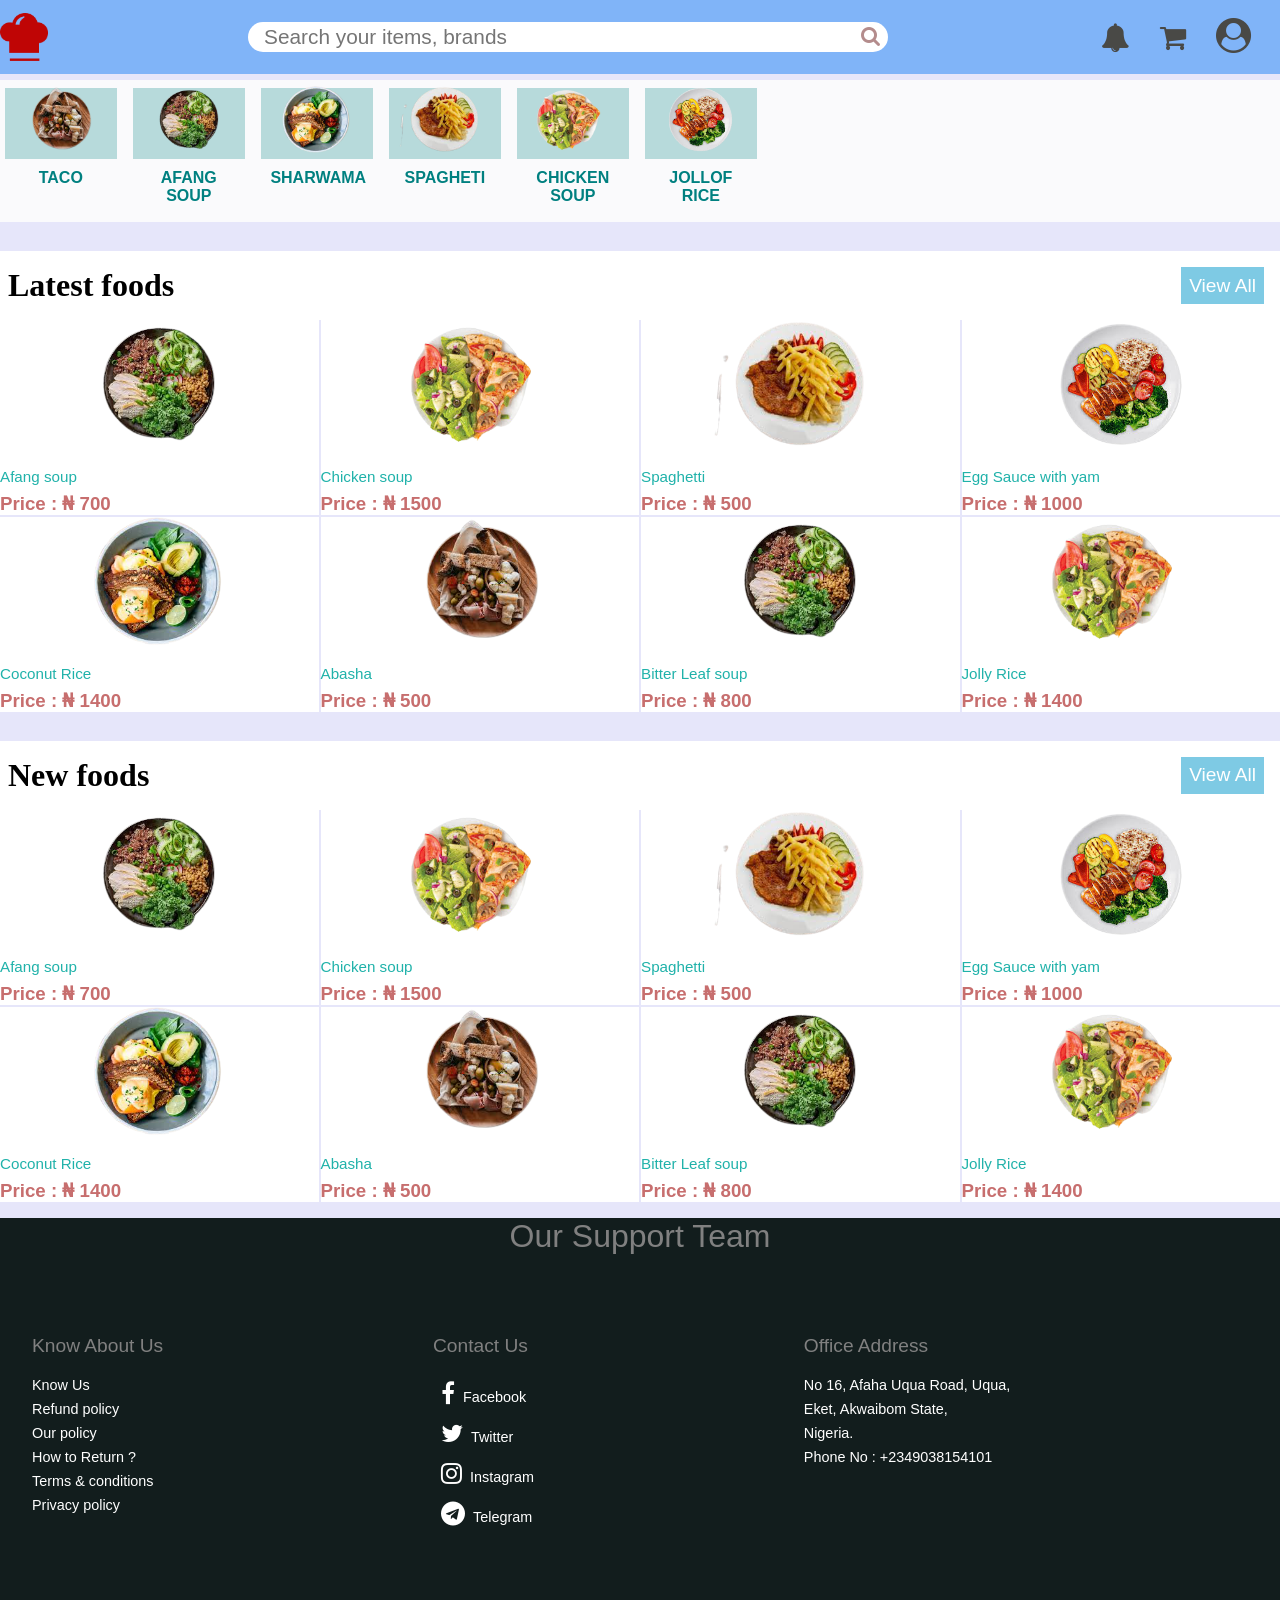
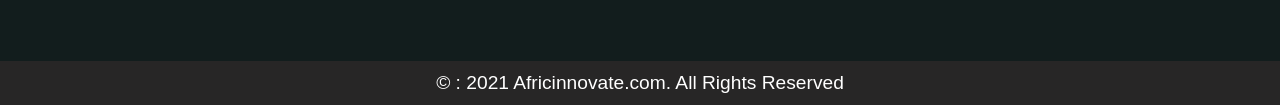
<file: index.html>
<!DOCTYPE html>
<html lang="en">
<head>
    <meta charset="UTF-8">
    <meta http-equiv="X-UA-Compatible" content="IE=edge">
    <meta name="viewport" content="width=device-width, initial-scale=1.0">
    <title>Shopping cart</title>
    <link rel="icon" href="cart-img/Group 51.png">
    <link rel="stylesheet" href="cart.css">
    <link rel="stylesheet" href="https://cdnjs.cloudflare.com/ajax/libs/font-awesome/4.7.0/css/font-awesome.min.css">
</head>
<body>
    <nav>
        <div class="nav-responsive">
            <img src="cart-img/Group 51.png" class="logo" id="logo" alt="logo">
            <div class="nav-search">
                <a href="#"><i class="fa fa-search" id="find"></i></a>
                <input type="text" id="search" placeholder='Search your items, brands'>
            </div>
            <div class="access">
                <a href="#" id="notification"><i class="fa fa-bell"></i></a>
                <a href="#" id="cart"><i class="fa fa-shopping-cart"></i></a>
                <a href="#" id="bars"><i class="fa fa-bars"></i></a>
                <a href="#" id="account"><i class="fa fa-user-circle"></i></a>
            </div>
        </div>
    </nav>

    <!-- Main section -->
    <div id="main">

        <!-- categories section -->
        <div id="categories">
            <div class="brand">
                <div class="img-container">
                    <img src="cart-img/food1-removebg-preview.png" class="brand-img" alt="food1">
                </div>
                <h4 id="brand-name">Taco</h4>
            </div>
            <div class="brand">
                <div class="img-container">
                    <img src="cart-img/food2-removebg-preview.png" class="brand-img" alt="food2">
                </div>
                <h4 id="brand-name">Afang soup</h4>
            </div>
            <div class="brand">
                <div class="img-container">
                    <img src="cart-img/food3-removebg-preview.png" class="brand-img" alt="food3">
                </div>
                <h4 id="brand-name">Sharwama</h4>
            </div>
            <div class="brand">
                <div class="img-container">
                    <img src="cart-img/food4-removebg-preview.png" class="brand-img" alt="food4">
                </div>
                <h4 id="brand-name">Spagheti</h4>
            </div>
            <div class="brand">
                <div class="img-container">
                    <img src="cart-img/food5-removebg-preview.png" class="brand-img" alt="food5">
                </div>
                <h4 id="brand-name">Chicken soup</h4>
            </div>
            <div class="brand">
                <div class="img-container">
                    <img src="cart-img/food6-removebg-preview.png" class="brand-img" alt="food6">
                </div>
                <h4 id="brand-name">Jollof rice</h4>
            </div>
        </div>
        <!-- End of categories section -->

        <!-- Latest food section -->
        <section class="categories">
            <div class="title-container">
                <h1 id="title">Latest foods</h1>
                <button type="button" id="item-btn">View All</button>
            </div>

            <div id="card" class="card">
                
            </div>
        </section>
        <!-- End of latest food section -->

        <!-- New foods -->
        <section class="categories">
            <div class="title-container">
                <h1 id="title">New foods</h1>
                <button type="button" id="item-btn">View All</button>
            </div>

            <div id="new" class="card">
                
            </div>
            
        </section>
        <!-- End of new foods -->

        <!-- footer section -->
        <footer>
            <p id="footer-title">Our support team</p>
            <div class="footer">
                <div class="support">
                    <ul>
                        <h3>Know About Us</h3>
                        <li><a href="#" id="know us">Know Us</a></li>
                        <li><a href="#" id="refund-policy">Refund policy</a></li>
                        <li><a href="#" id="policy">Our policy</a></li>
                        <li><a href="#" id="return-product">How to Return ?</a></li>
                        <li><a href="#" id="terms">Terms & conditions</a></li>
                        <li><a href="#" id="privacy">Privacy policy</a></li>
                    </ul>
                </div>
                <div class="social-media">
                    <ul>
                        <h3>Contact Us</h3>
                        <li><i class="fa fa-facebook"></i><a href="#" id="facebook">Facebook</a></li>
                        <li><i class="fa fa-twitter"></i><a href="#" id="twitter">Twitter</a></li>
                        <li><i class="fa fa-instagram"></i><a href="#" id="instagram">Instagram</a></li>
                        <li><i class="fa fa-telegram"></i><a href="#" id="telegram">Telegram</a></li>
                    </ul>
                </div>

                <div class="address">
                    <h3>Office Address</h3>
                    <p>No 16, Afaha Uqua Road, Uqua,</p>
                    <p>Eket, Akwaibom State,</p>
                    <p>Nigeria.</p>
                    <p>Phone No : +2349038154101</p>
                </div>
            </div>

            <div id="copyright">
                <p>&#169 : 2021 Africinnovate.com. All Rights Reserved</p>
            </div>
        </footer>
        <!-- End of footer section -->
    </div>



    <!-- Cart list section -->
    <div id="cart-container">
        <p id="cart-title">Your <strong>Cart</strong></p>
        <div id="empty-cart">
            <h1>Your Cart Is Empty...</h1>
        </div>

        <div id="cart-with-items">
            <div class="cart-column">
                <h3>Products</h3>
                <h3>Products Name</h3>
                <h3>Quantity</h3>
                <h3>Total</h3>
                <h3>Remove</h3>
            </div>
            <div id="item-body">

            </div>
            <div id="total">
                <h3 id="total-items">Quantity</h3>
                <h2 id="total-amount">Amount</h2>

            </div>

        </div>
    </div>
    <!-- End of cart list section -->

    <script src="cart.js"></script>
</body>
</html>
</file>
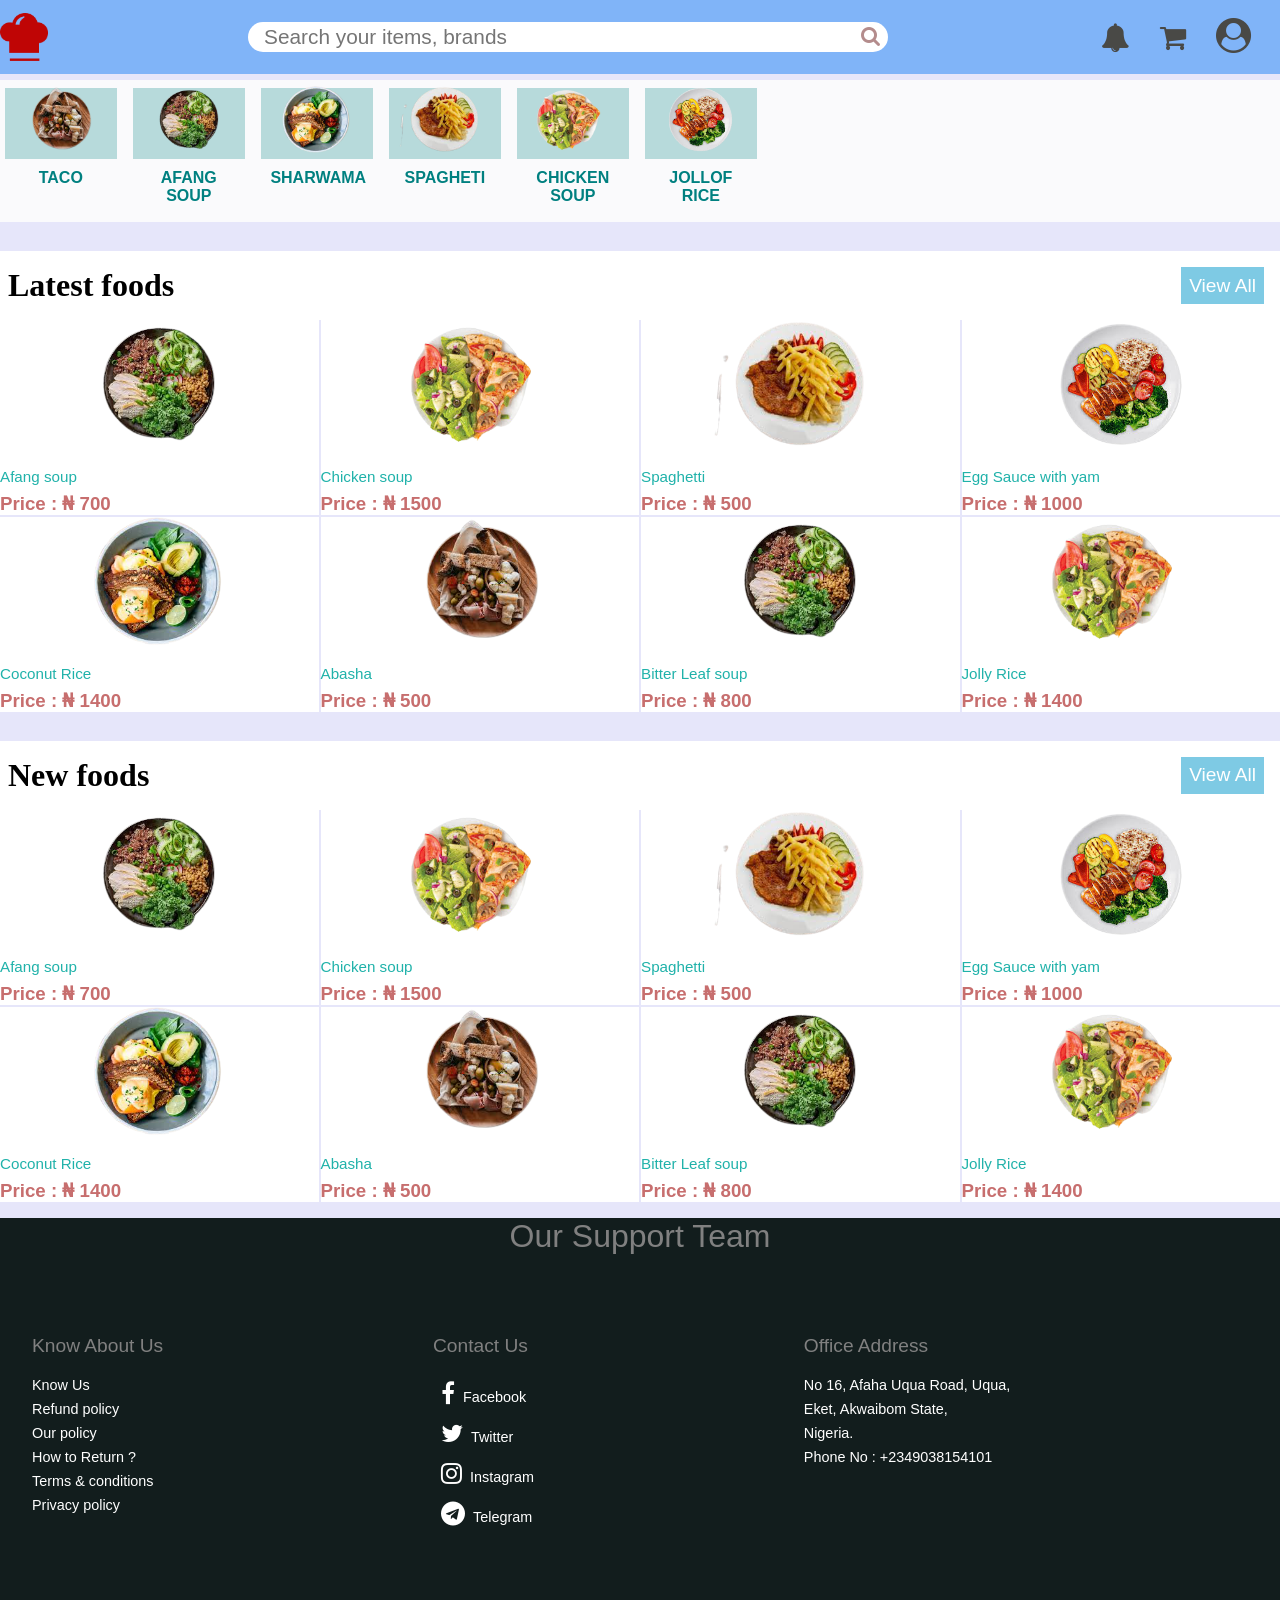
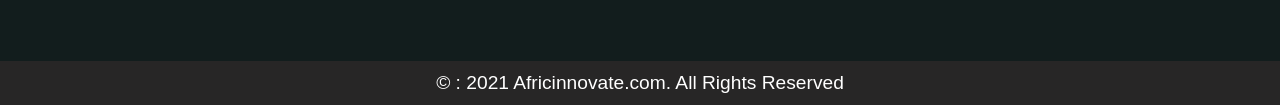
<file: cart.html>
<!DOCTYPE html>
<html lang="en">
<head>
    <meta charset="UTF-8">
    <meta http-equiv="X-UA-Compatible" content="IE=edge">
    <meta name="viewport" content="width=device-width, initial-scale=1.0">
    <title>Shopping cart</title>
    <link rel="icon" href="cart-img/Group 51.png">
    <link rel="stylesheet" href="cart.css">
    <link rel="stylesheet" href="https://cdnjs.cloudflare.com/ajax/libs/font-awesome/4.7.0/css/font-awesome.min.css">
</head>
<body>
    <nav>
        <div class="nav-responsive">
            <img src="cart-img/Group 51.png" class="logo" id="logo" alt="logo">
            <div class="nav-search">
                <a href="#"><i class="fa fa-search" id="find"></i></a>
                <input type="text" id="search" placeholder='Search your items, brands'>
            </div>
            <div class="access">
                <a href="#" id="notification"><i class="fa fa-bell"></i></a>
                <a href="#" id="cart"><i class="fa fa-shopping-cart"></i></a>
                <a href="#" id="bars"><i class="fa fa-bars"></i></a>
                <a href="#" id="account"><i class="fa fa-user-circle"></i></a>
            </div>
        </div>
    </nav>

    <!-- Main section -->
    <div id="main">

        <!-- categories section -->
        <div id="categories">
            <div class="brand">
                <div class="img-container">
                    <img src="cart-img/food1-removebg-preview.png" class="brand-img" alt="food1">
                </div>
                <h4 id="brand-name">Taco</h4>
            </div>
            <div class="brand">
                <div class="img-container">
                    <img src="cart-img/food2-removebg-preview.png" class="brand-img" alt="food2">
                </div>
                <h4 id="brand-name">Afang soup</h4>
            </div>
            <div class="brand">
                <div class="img-container">
                    <img src="cart-img/food3-removebg-preview.png" class="brand-img" alt="food3">
                </div>
                <h4 id="brand-name">Sharwama</h4>
            </div>
            <div class="brand">
                <div class="img-container">
                    <img src="cart-img/food4-removebg-preview.png" class="brand-img" alt="food4">
                </div>
                <h4 id="brand-name">Spagheti</h4>
            </div>
            <div class="brand">
                <div class="img-container">
                    <img src="cart-img/food5-removebg-preview.png" class="brand-img" alt="food5">
                </div>
                <h4 id="brand-name">Chicken soup</h4>
            </div>
            <div class="brand">
                <div class="img-container">
                    <img src="cart-img/food6-removebg-preview.png" class="brand-img" alt="food6">
                </div>
                <h4 id="brand-name">Jollof rice</h4>
            </div>
        </div>
        <!-- End of categories section -->

        <!-- Latest food section -->
        <section class="categories">
            <div class="title-container">
                <h1 id="title">Latest foods</h1>
                <button type="button" id="item-btn">View All</button>
            </div>

            <div id="card" class="card">
                
            </div>
        </section>
        <!-- End of latest food section -->

        <!-- New foods -->
        <section class="categories">
            <div class="title-container">
                <h1 id="title">New foods</h1>
                <button type="button" id="item-btn">View All</button>
            </div>

            <div id="new" class="card">
                
            </div>
            
        </section>
        <!-- End of new foods -->

        <!-- footer section -->
        <footer>
            <p id="footer-title">Our support team</p>
            <div class="footer">
                <div class="support">
                    <ul>
                        <h3>Know About Us</h3>
                        <li><a href="#" id="know us">Know Us</a></li>
                        <li><a href="#" id="refund-policy">Refund policy</a></li>
                        <li><a href="#" id="policy">Our policy</a></li>
                        <li><a href="#" id="return-product">How to Return ?</a></li>
                        <li><a href="#" id="terms">Terms & conditions</a></li>
                        <li><a href="#" id="privacy">Privacy policy</a></li>
                    </ul>
                </div>
                <div class="social-media">
                    <ul>
                        <h3>Contact Us</h3>
                        <li><i class="fa fa-facebook"></i><a href="#" id="facebook">Facebook</a></li>
                        <li><i class="fa fa-twitter"></i><a href="#" id="twitter">Twitter</a></li>
                        <li><i class="fa fa-instagram"></i><a href="#" id="instagram">Instagram</a></li>
                        <li><i class="fa fa-telegram"></i><a href="#" id="telegram">Telegram</a></li>
                    </ul>
                </div>

                <div class="address">
                    <h3>Office Address</h3>
                    <p>No 16, Afaha Uqua Road, Uqua,</p>
                    <p>Eket, Akwaibom State,</p>
                    <p>Nigeria.</p>
                    <p>Phone No : +2349038154101</p>
                </div>
            </div>

            <div id="copyright">
                <p>&#169 : 2021 Africinnovate.com. All Rights Reserved</p>
            </div>
        </footer>
        <!-- End of footer section -->
    </div>



    <!-- Cart list section -->
    <div id="cart-container">
        <p id="cart-title">Your <strong>Cart</strong></p>
        <div id="empty-cart">
            <h1>Your Cart Is Empty...</h1>
        </div>

        <div id="cart-with-items">
            <div class="cart-column">
                <h3>Products</h3>
                <h3>Products Name</h3>
                <h3>Total</h3>
                <h3>Quantity</h3>
                <h3>Remove</h3>
            </div>
            <div id="item-body">

            </div>
            <div id="total">
                <h3 id="total-items">Quantity</h3>
                <h2 id="total-amount">Amount</h2>

            </div>

        </div>
    </div>
    <!-- End of cart list section -->

    <script src="cart.js"></script>
</body>
</html>
</file>
<file: cart.css>
*{
    margin: 0;
    padding: 0;
    box-sizing: border-box;
}
body{
    background: lavender;
}
.nav-search{
    width: 50vw;
    margin: 0 auto;
    position: relative;
}
.nav-responsive{
    display: flex;
    position: fixed;
    z-index: 1;
    width: 100vw;
    justify-content: space-between;
    align-items: center;
    background: rgb(128, 180, 248);
    padding: 0.8rem 0rem;
    margin-top: -5rem;
}
.logo{
    width: 3rem;
    height: 3rem;
}
#search{
    width: 50vw;
    outline: none;
    font-size: 1.3rem;
    padding: 0.2rem 2rem 0.2rem 1rem;
    border-radius: 1rem;
    border: none;
}
#find{
    position: absolute;
    font-size: 1.3rem;
    top: 0.3rem;
    right: 0.5rem;
    color: rgb(180, 140, 140);
    background: transparent;
}
.access a{
    color: rgb(73, 73, 70);
    font-size: 1.8rem;
    padding: 0 0.8rem;
}
#bars{
    margin-right: 1rem;
}
#notification{
    position: relative;
}
#account{
    display: none;
    margin-right: 1rem;
}
#account i{
    font-size: 2.2rem;
}

/* main section */
#main{
    /* display: none; */
    margin-top: 5rem;
}
#categories{
    margin: 0.5rem 0;
    display: flex;
    padding: 0.5rem 0.3rem;
    background: rgba(253, 253, 253, 0.9);
}
.brand{
    width: 7rem;
    text-align: center;
    margin-right: 1rem;
    cursor: pointer;
}
.img-container{
    /* width: 4rem; */
    /* height: 4rem; */
    background: rgba(0,128,128,0.27);
    /* border-radius: 50%; */
    position: relative;
}
.brand-img{
    height: 4.2rem;
    position: relative;
    top: -2.5px;
    margin: auto;
    text-align: center;
}
#brand-name{
    font-family: sans-serif;
    text-transform: uppercase;
    margin: 0.6rem;
    color: teal;
    
}
/* latest food section */
.categories{
    margin-top: 1.8rem;
}
.title-container{
    display: flex;
    justify-content: space-between;
    background: white;
    padding: 1rem 0.5rem;
}
#item-btn{
    outline: none;
    border: none;
    background: rgb(126, 202, 228);
    color: white;
    padding: 0 0.5rem;
    font-size: 1.2rem;
    margin-right: 0.5rem;
}
#item-btn:active{
    background: rgb(4, 167, 243)
}
#title{
    font-size: 2rem;
    background: white;
}
.card{
    display: grid;
    grid-template-columns: auto auto;
    grid-gap: 2px;
    text-align: center;
    font-family: sans-serif;
}
.item-container{
    background: white;
    position: relative;
    /* padding: 15px 12px; */
}
.item-container:hover{
    background: lavender;
    transition: all 0.7s ease-in-out;
}
.item-container:hover #card-img{
    transform: scale(1.1);
    transition: all 0.7s ease-in-out;
}
.card-item{
    cursor: pointer;
}
#card-img{
    position: relative;
    max-width: 100%;
    max-height: 8rem;
    text-align: center;
    background: white;
}
#item-name{
    text-align: left;
    color: lightseagreen;
    margin-top: 1rem;
    font-size: 0.95rem;
}
#add-to-cart{
    font-size: 1.5rem;
    color: rgb(155, 85, 96);
    position: absolute;
    bottom: 1rem;
    right: 0.8rem;
    cursor: pointer;
    opacity: 0;
}
.item-container:hover #add-to-cart{
    transition: all 0.7s ease-in-out;
    opacity: 1;
}
#item-price{
    color: rgb(199, 110, 110);
    text-align: left;
    margin-top: 0.5rem;
}

/* footer section */
footer{
    background: rgb(18, 29, 29);
    color: white;
    font-family: sans-serif;
    margin-top: 1rem;
}
#footer-title{
    font-size: 2rem;
    text-transform: capitalize;
    text-align: center;
    color: grey;
}
.footer{
    display: grid;
    padding: 5rem 2rem;
    grid-template-columns: auto auto;
    grid-gap: 2rem;
    font-size: 0.9rem;
}
.footer h3{
    margin-bottom: 1rem;
    font-weight: 200;
    font-size: 1.2rem;
    color: grey;
}
.footer ul li{
    list-style-type: none;
    line-height: 1.5rem;
}
.footer ul li a{
    color: white;
    text-decoration: none;
}
.footer p{
    line-height: 1.5rem;
}
#copyright{
    margin-top: 3rem;
    text-align: center;
    background: rgb(39, 38, 38);
    padding: 0.7rem 0;
    font-size: 1.2rem;
}

.footer .social-media i{
    padding: 0.5rem;
    font-size: 1.5rem;
}


/* Details page */
#details-page{
    background: rgba(128, 128, 128, 0.4);
    position: fixed;
    top: 0;
    bottom: 0;
    right: 0;
    left: 0;
    display: none;
}
.details{
    position: relative;
    height: 100vh;
    display: flex;
    align-items: center;
    justify-content: center;
}
.item-details{
    position: relative;
    display: grid;
    grid-template-columns: auto auto;
    grid-column-gap: 1rem;
    background: white;
    width: 60vw;
    height: 70vh;
}
.image-container{
    padding: 2rem;
    margin-top: 3rem;
}
#detail-img{
    width: 15rem;
    /* height: 15rem; */
    /* background: white; */
}
#detail-title{
    margin-top: 1rem;
    color: teal;
    font-size: 2.5rem;
}
#detail-price{
    margin-top: 1.5rem;
    color: rgb(199, 110, 110);
    font-size: 1.5rem;
}
#spec{
    margin-top: 0.5rem;
    font-size: 1.2rem;
}
#item-details ul li{
    position: relative;
    margin: 0.5rem 0;
    font-family: sans-serif;
    list-style-position: inside;
}
.item-details button{
    font-size: 1.5rem;
    padding: 0.3rem;
    text-align: center;
    margin-top: 0.5rem;
    outline: none;
    border: none;
}
#carts{
    background: rgb(238, 166, 12);
    color: white;
}
#carts:active{
    background: white;
    color: rgb(238, 166, 12);
}
#back{
    background: rgb(167, 179, 5);
    color: white;
}
#back:active{
    background: white;
    color: rgb(167, 179, 5);
}


/* Cart list section */
#cart-container{
    display: none;
    margin-top: 5rem;
}
#cart-title{
    font-size: 3.5rem;
    text-align: center;
    font-family: sans-serif;
    color: rgb(146, 78, 78)
}
#empty-cart{
    display: none;
    margin-top: 4rem;
    text-align: center;
    font-size: larger;
}
#cart-with-items{
    display: none;
    margin-top: 1rem;
}
.cart-column{
    display: grid;
    grid-template-columns: repeat(5, 1fr);
}
#total{
    position: relative;
    margin-top: 3rem;
    right: 1rem;
    float: right;
    background: rgb(172, 191, 246);
    font-family: monospace;
    font-size: larger;
    padding: 1rem;
    color: rgb(149, 51, 34);
    letter-spacing: 0.1rem;
    margin-bottom: 1.5rem;
}
.cart-list{
    display: grid;
    grid-template-columns: repeat(5, 1fr);
    margin-top: 0.4rem;
    position: relative;
    padding: 0.5rem 1rem;
    background: white;
}
.list-name, .pay, .quantity, #remove{
    padding: 1.2rem 0.2rem;
    width: 1rem;
}
#list-img{
    width:5rem;
}





/* Media queries for responsive view */
@media only screen and (min-width: 800px){
    .card{
        grid-template-columns: repeat(4,1fr);
    }
    #account{
        display: inline;
    }
    #bars{
        display: none;
    }
    .footer{
        grid-template-columns: auto auto auto;
    }
}

@media only screen and (max-width: 800px){
    #item-details{
        display: block;
        height: 70vh;
        width: 70vw;
    }
    #detail-img{
        width: 8rem;
        height: 9rem;
    }
    #detail-title{
        font-size: 1.7rem;
        margin-top: 0;
    }
    #details-price, #delivery{
        margin-top: 0.5rem;
    }
    #spec, .item-details ul{
        display: none;
    }
    #image-container{
        padding: 1rem;
        margin-top: 1rem;
    }
}
</file>
